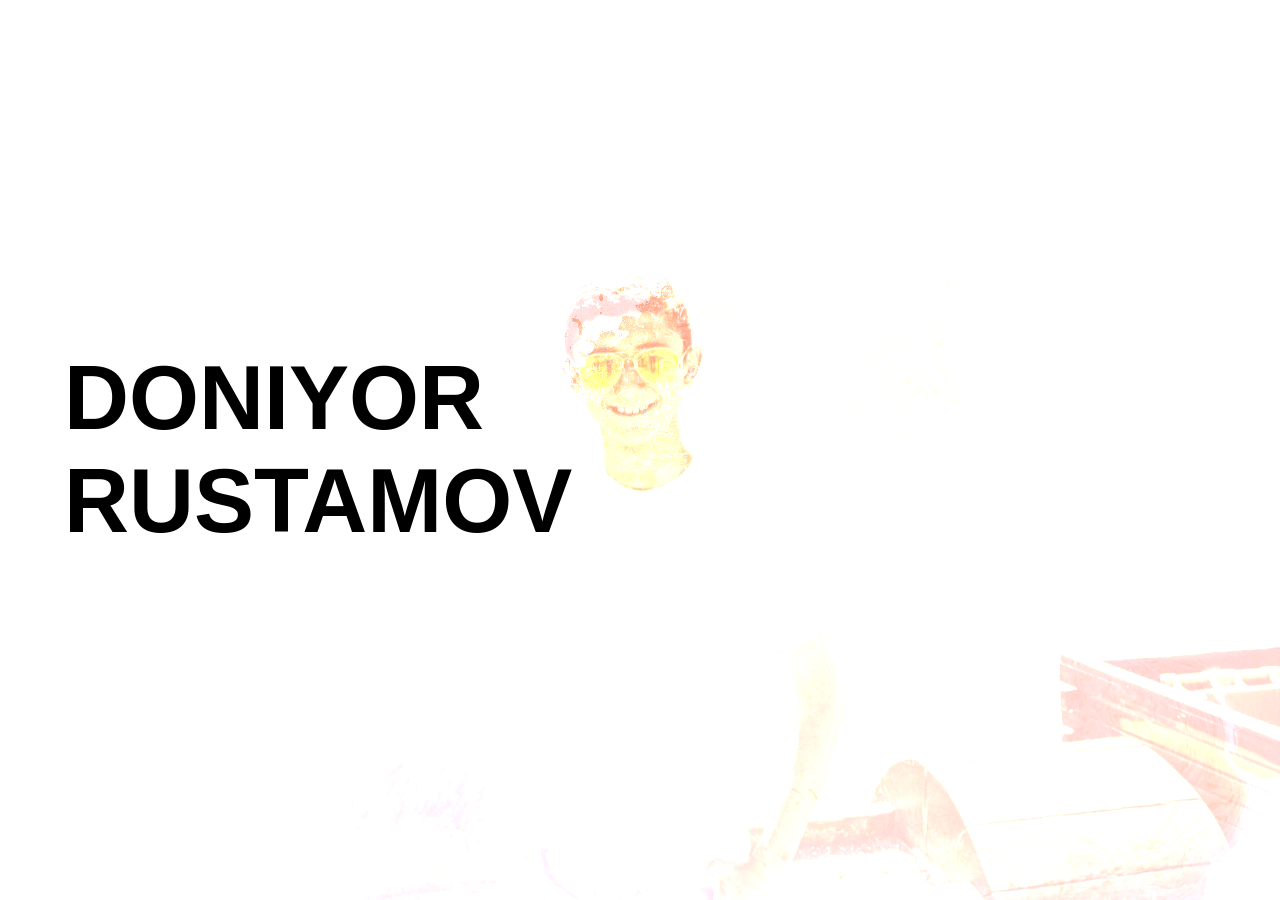
<file: index.html>
<!DOCTYPE html>
<html lang="en">
<head>
    <meta charset="UTF-8">
    <meta name="viewport" content="width=device-width, initial-scale=1.0">
    <title>Document</title>
    <link rel="stylesheet" href="style.css">
</head>
<body>
    <div class="content">
        <img src="me_about.jpg"/>
    </div>
    
    <canvas></canvas>
    
    <div class="overlay">
        Doniyor Rustamov
    </div>
    
    
    
    <script type="x-shader/x-fragment" id="vertShader">
        precision highp float;
    
        attribute vec2 aPosition;
        varying vec2 vUv;
        varying vec2 vL;
        varying vec2 vR;
        varying vec2 vT;
        varying vec2 vB;
        uniform vec2 u_vertex_texel;
    
        void main () {
            vUv = aPosition * .5 + .5;
            vL = vUv - vec2(u_vertex_texel.x, 0.);
            vR = vUv + vec2(u_vertex_texel.x, 0.);
            vT = vUv + vec2(0., u_vertex_texel.y);
            vB = vUv - vec2(0., u_vertex_texel.y);
            gl_Position = vec4(aPosition, 0., 1.);
        }
    </script>
    
    <script type="x-shader/x-fragment" id="fragShaderAdvection">
        precision highp float;
        precision highp sampler2D;
    
        varying vec2 vUv;
        uniform sampler2D u_velocity_txr;
        uniform sampler2D u_input_txr;
        uniform vec2 u_vertex_texel;
        uniform vec2 u_output_textel;
        uniform float u_dt;
        uniform float u_dissipation;
    
        vec4 bilerp (sampler2D sam, vec2 uv, vec2 tsize) {
            vec2 st = uv / tsize - 0.5;
    
            vec2 iuv = floor(st);
            vec2 fuv = fract(st);
    
            vec4 a = texture2D(sam, (iuv + vec2(0.5, 0.5)) * tsize);
            vec4 b = texture2D(sam, (iuv + vec2(1.5, 0.5)) * tsize);
            vec4 c = texture2D(sam, (iuv + vec2(0.5, 1.5)) * tsize);
            vec4 d = texture2D(sam, (iuv + vec2(1.5, 1.5)) * tsize);
    
            return mix(mix(a, b, fuv.x), mix(c, d, fuv.x), fuv.y);
        }
    
        void main () {
            vec2 coord = vUv - u_dt * bilerp(u_velocity_txr, vUv, u_vertex_texel).xy * u_vertex_texel;
            gl_FragColor = u_dissipation * bilerp(u_input_txr, coord, u_output_textel);
            gl_FragColor.a = 1.;
        }
    </script>
    
    <script type="x-shader/x-fragment" id="fragShaderDivergence">
        precision highp float;
        precision highp sampler2D;
    
        varying highp vec2 vUv;
        varying highp vec2 vL;
        varying highp vec2 vR;
        varying highp vec2 vT;
        varying highp vec2 vB;
        uniform sampler2D u_velocity_txr;
    
        void main () {
            float L = texture2D(u_velocity_txr, vL).x;
            float R = texture2D(u_velocity_txr, vR).x;
            float T = texture2D(u_velocity_txr, vT).y;
            float B = texture2D(u_velocity_txr, vB).y;
    
            float div = .5 * (R - L + T - B);
            gl_FragColor = vec4(div, 0., 0., 1.);
        }
    </script>
    
    <script type="x-shader/x-fragment" id="fragShaderPressure">
        precision highp float;
        precision highp sampler2D;
    
        varying highp vec2 vUv;
        varying highp vec2 vL;
        varying highp vec2 vR;
        varying highp vec2 vT;
        varying highp vec2 vB;
        uniform sampler2D u_pressure_txr;
        uniform sampler2D u_divergence_txr;
    
        void main () {
            float L = texture2D(u_pressure_txr, vL).x;
            float R = texture2D(u_pressure_txr, vR).x;
            float T = texture2D(u_pressure_txr, vT).x;
            float B = texture2D(u_pressure_txr, vB).x;
            float C = texture2D(u_pressure_txr, vUv).x;
            float divergence = texture2D(u_divergence_txr, vUv).x;
            float pressure = (L + R + B + T - divergence) * 0.25;
            gl_FragColor = vec4(pressure, 0., 0., 1.);
        }
    </script>
    
    <script type="x-shader/x-fragment" id="fragShaderGradientSubtract">
        precision highp float;
        precision highp sampler2D;
    
        varying highp vec2 vUv;
        varying highp vec2 vL;
        varying highp vec2 vR;
        varying highp vec2 vT;
        varying highp vec2 vB;
        uniform sampler2D u_pressure_txr;
        uniform sampler2D u_velocity_txr;
    
        void main () {
            float L = texture2D(u_pressure_txr, vL).x;
            float R = texture2D(u_pressure_txr, vR).x;
            float T = texture2D(u_pressure_txr, vT).x;
            float B = texture2D(u_pressure_txr, vB).x;
            vec2 velocity = texture2D(u_velocity_txr, vUv).xy;
            velocity.xy -= vec2(R - L, T - B);
            gl_FragColor = vec4(velocity, 0., 1.);
        }
    </script>
    
    <script type="x-shader/x-fragment" id="fragShaderPoint">
        precision highp float;
        precision highp sampler2D;
    
        varying vec2 vUv;
        uniform sampler2D u_input_txr;
        uniform float u_ratio;
        uniform vec3 u_point_value;
        uniform vec2 u_point;
        uniform float u_point_size;
    
        void main () {
            vec2 p = vUv - u_point.xy;
            p.x *= u_ratio;
            vec3 splat = pow(2., -dot(p, p) / u_point_size) * u_point_value;
            vec3 base = texture2D(u_input_txr, vUv).xyz;
            gl_FragColor = vec4(base + splat, 1.);
        }
    </script>
    
    <script type="x-shader/x-fragment" id="fragShaderDisplay">
        precision highp float;
        precision highp sampler2D;
    
        varying vec2 vUv;
        uniform sampler2D u_output_texture;
    
        void main () {
            vec3 C = texture2D(u_output_texture, vUv).rgb;
            float a = max(C.r, max(C.g, C.b));
            a = pow(.1 * a, .1);
            a = clamp(a, 0., 1.);
            gl_FragColor = vec4(1. - C, 1. - a);
        }
    </script>
    <script src="app.js"></script>
</body>
</html>
</file>
<file: style.css>
html, body {
    overflow: hidden;
    padding: 0;
    margin: 0;
}

canvas {
    position: fixed;
    top: 0;
    left: 0;
    width: 100%;
    height: 100%;
}

.content {
    position: fixed;
    top: 0;
    left: 0;
    width: 100%;
    height: 100vh;
}

img {
    position: absolute;
    top: 50%;
    left: 50%;
    transform: translate(-50%, -50%);
    height: 115%;
    width: auto;
    opacity: 0;
}

@media (min-aspect-ratio: 4/3) {
    img {
        height: auto;
        width: 100%;
    }
}

@media (max-aspect-ratio: 3/5) {
    img {
        left: 30%;
    }
}

.overlay {
    position: fixed;
    top: 50%;
    left: 30%;
    max-width: 50%;
    transform: translate(-50%, -50%);
    font-family: sans-serif;
    font-size: 10vh;
    font-weight: bold;
    pointer-events: none;
    text-transform: uppercase;
}

@media (max-aspect-ratio: 1/1) {
    .overlay {
        left: 50%;
        width: 90%;
        max-width: 90%;
    }
}

@media (max-aspect-ratio: 3/5) {
    .overlay {
        font-size: 5vh;
    }
}
</file>
